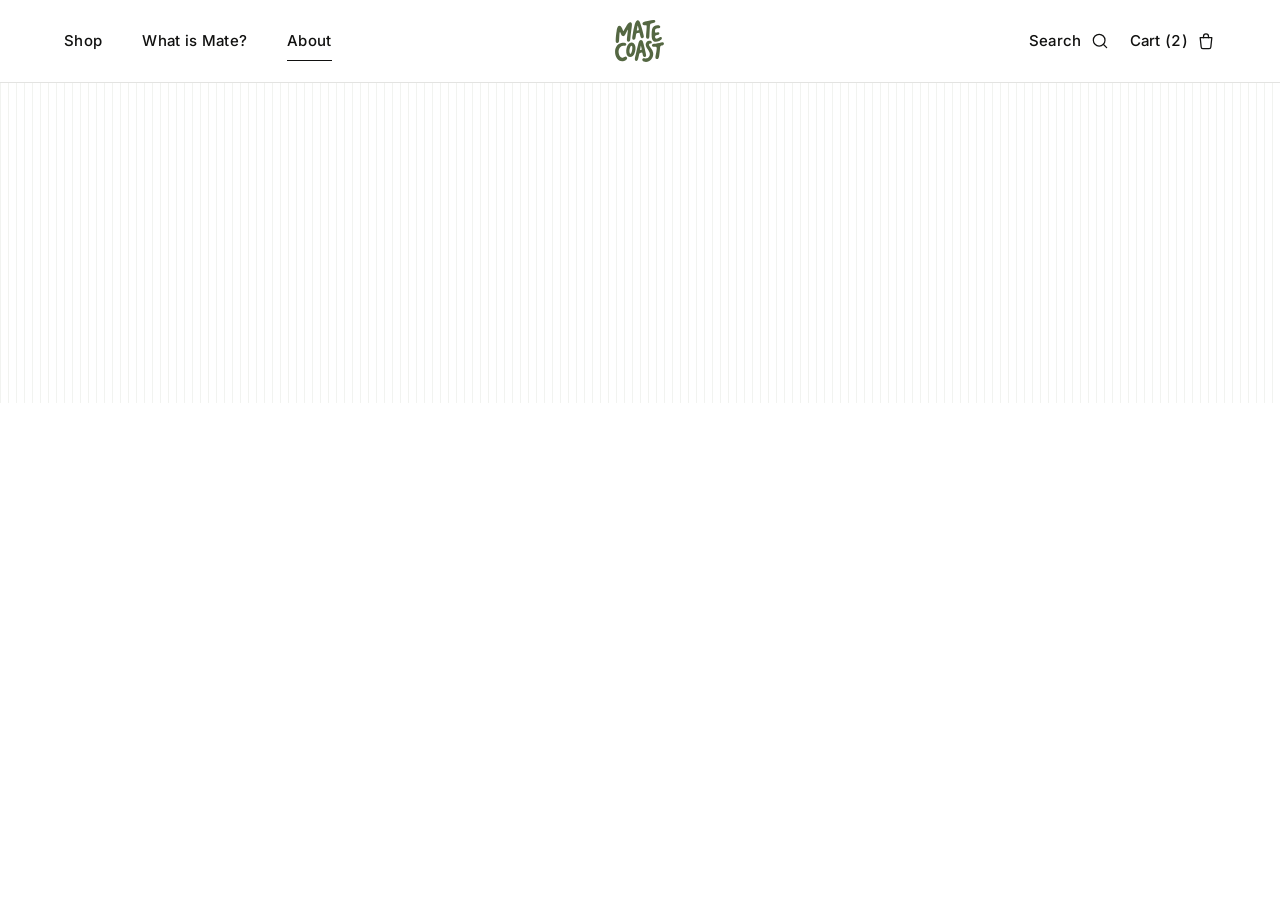
<file: nextjs/preview/navbar.html>
<!doctype html>
<html lang="es"><head><meta charset="utf-8">
<meta name="viewport" content="width=device-width, initial-scale=1">
<title>Navbar — preview</title>
<link rel="preconnect" href="https://fonts.googleapis.com">
<link rel="preconnect" href="https://fonts.gstatic.com" crossorigin>
<link rel="stylesheet" href="https://fonts.googleapis.com/css2?family=Inter:wght@400;500;600;700&display=swap">
<style>
:root { --font-inter: "Inter"; }
/* ============================================================================
   MateCoast — design tokens
   Fuente única de verdad para tipografía, spacing y color.
   No hardcodear valores por sección: consumir siempre estas variables.
   ========================================================================== */

:root {
  /* ---- Tipografía ------------------------------------------------------- */
  --font-sans: var(--font-inter), "Inter", -apple-system, BlinkMacSystemFont,
               "Segoe UI", Helvetica, Arial, sans-serif;

  --fw-regular: 400;
  --fw-medium: 500;
  --fw-semibold: 600;
  --fw-bold: 700;

  /* Escala del sitio — tamaño / interlineado */
  --fs-h1: 60px;      --lh-h1: 66px;
  --fs-h2: 40px;      --lh-h2: 48px;
  --fs-h3: 28px;      --lh-h3: 36px;
  --fs-h4: 22px;      --lh-h4: 30px;
  --fs-body-lg: 18px; --lh-body-lg: 28px;
  --fs-body: 16px;    --lh-body: 24px;
  --fs-small: 14px;   --lh-small: 20px;
  --fs-nav: 15px;     --lh-nav: 22px;
  --fs-button: 15px;  --lh-button: normal;

  --ls-nav: 0.3px;    /* rango de la spec: +0.2 a +0.4px */

  /* ---- Spacing ---------------------------------------------------------- */
  --space-1: 8px;
  --space-2: 16px;
  --space-3: 20px;
  --space-4: 24px;
  --space-6: 48px;

  --page-margin: 64px;    /* margen lateral de todas las secciones */
  --section-gap: 96px;    /* separación entre secciones grandes (rango 80–120) */
  --container-max: 1280px;

  /* ---- Navbar ----------------------------------------------------------- */
  --nav-py: var(--space-3);        /* 20px */
  --nav-px: var(--page-margin);    /* 64px */
  --nav-gap-links: 40px;           /* rango de la spec: 36–40 */
  --nav-gap-actions: var(--space-3);
  --nav-gap-icon: var(--space-1);
  --nav-link-py: var(--space-1);
  --nav-icon-size: 20px;           /* rango de la spec: 18–20 */
  --nav-icon-stroke: 1.5;
  --nav-logo-height: 42px;         /* rango de la spec: 40–44 */

  /* ---- Color — costero y claro, no cuero oscuro ------------------------- */
  --color-bg: #ffffff;
  --color-surface: #f1f1f0;
  --color-ink: #111110;
  --color-ink-muted: #6b6b68;
  --color-line: #e3e3e1;
  --color-brand: #546742;   /* verde del logotipo */
}

/* ---- Reset mínimo ------------------------------------------------------- */
*, *::before, *::after { box-sizing: border-box; }

html { -webkit-text-size-adjust: 100%; }

body {
  margin: 0;
  background: var(--color-bg);
  color: var(--color-ink);
  font-family: var(--font-sans);
  font-size: var(--fs-body);
  line-height: var(--lh-body);
  -webkit-font-smoothing: antialiased;
}

a { color: inherit; text-decoration: none; }
button { font: inherit; color: inherit; background: none; border: 0; cursor: pointer; }
svg { display: block; }

/* Un solo lugar define el grosor de trazo de todos los íconos */
svg[data-icon] { stroke-width: var(--nav-icon-stroke); }

:focus-visible { outline: 2px solid var(--color-brand); outline-offset: 3px; }

/* ---- Utilidades de escala ---------------------------------------------- */
.h1 { font-size: var(--fs-h1); line-height: var(--lh-h1); font-weight: var(--fw-bold); }
.h2 { font-size: var(--fs-h2); line-height: var(--lh-h2); font-weight: var(--fw-semibold); }
.h3 { font-size: var(--fs-h3); line-height: var(--lh-h3); font-weight: var(--fw-semibold); }
.h4 { font-size: var(--fs-h4); line-height: var(--lh-h4); font-weight: var(--fw-medium); }
.bodyLg { font-size: var(--fs-body-lg); line-height: var(--lh-body-lg); }
.small { font-size: var(--fs-small); line-height: var(--lh-small); }

.container {
  max-width: var(--container-max);
  margin-inline: auto;
  padding-inline: var(--page-margin);
}

.srOnly {
  position: absolute; width: 1px; height: 1px; padding: 0; margin: -1px;
  overflow: hidden; clip: rect(0 0 0 0); white-space: nowrap; border: 0;
}

/* ============================================================================
   Navbar — desktop. Todos los valores salen de los tokens de globals.css
   ========================================================================== */

.header {
  width: 100%;
  background: var(--color-bg);
  border-bottom: 1px solid var(--color-line);
}

/* Tres bloques. Los tracks laterales son 1fr iguales, así que el centro cae
   en el centro del CONTENEDOR y no en el centro del espacio libre — que es
   lo que pasaría con flex + space-between, porque los bloques miden distinto. */
.nav {
  display: grid;
  grid-template-columns: 1fr auto 1fr;
  align-items: center;
  gap: var(--space-4);

  max-width: var(--container-max);
  margin-inline: auto;
  padding: var(--nav-py) var(--nav-px);
}

/* ---- Bloque izquierdo --------------------------------------------------- */
.links {
  display: flex;
  align-items: center;
  gap: var(--nav-gap-links);
  justify-self: start;
  min-width: 0;
}

.link {
  display: inline-block;
  width: max-content;              /* hug content */
  padding: var(--nav-link-py) 0;   /* 8px vertical / 0 horizontal */
  font-size: var(--fs-nav);
  line-height: var(--lh-nav);
  font-weight: var(--fw-medium);
  letter-spacing: var(--ls-nav);
  color: var(--color-ink);
  white-space: nowrap;
  transition: color 120ms ease;
}

.link:hover { color: var(--color-ink-muted); }

.link[aria-current="page"] {
  box-shadow: 0 1px 0 currentColor;   /* subrayado sin reservar alto */
}

/* ---- Centro ------------------------------------------------------------- */
.logo {
  justify-self: center;
  display: inline-flex;
  align-items: center;
}

.logo svg {
  height: var(--nav-logo-height);
  width: auto;
  color: var(--color-brand);
}

/* ---- Bloque derecho ----------------------------------------------------- */
.actions {
  display: flex;
  align-items: center;
  gap: var(--nav-gap-actions);
  justify-self: end;
}

/* Texto + ícono en línea. No es un botón: sin fondo, sin borde, sin radio. */
.action {
  display: inline-flex;
  align-items: center;
  gap: var(--nav-gap-icon);
  padding: var(--nav-link-py) 0;
  font-size: var(--fs-nav);
  line-height: var(--lh-nav);
  font-weight: var(--fw-medium);
  letter-spacing: var(--ls-nav);
  color: var(--color-ink);
  white-space: nowrap;
  transition: color 120ms ease;
}

.action:hover { color: var(--color-ink-muted); }

.action svg {
  width: var(--nav-icon-size);
  height: var(--nav-icon-size);
  flex: none;
}

.count { font-variant-numeric: tabular-nums; }

body { background: var(--color-bg); }
.ruler { height: 320px; background:
  linear-gradient(to right, color-mix(in srgb, var(--color-brand) 8%, transparent) 0 1px, transparent 1px) 0 0 / 8px 100%; }
</style></head>
<body>
<header class="header">
  <nav class="nav" aria-label="Principal">
    <div class="links">
      <a class="link" href="/collections/all">Shop</a>
      <a class="link" href="/what-is-mate">What is Mate?</a>
      <a class="link" href="/about" aria-current="page">About</a>
    </div>
    <a class="logo" href="/" aria-label="Mate Coast — inicio">
      <svg viewBox="133.04 371.46 813.92 697.07" fill="currentColor" role="img" aria-label="Mate Coast">
      <path d="M346.09,534.79c-2.63-1.75-7.49,8.42-8.68,10.53-12.67,22.51-30.62,73.36-49.02,87.74-7.96,6.22-16.52,8.12-26.41,5.93-28.45-6.28-30.38-47.25-44.93-67.06h-2.61c-3.73,2.37-7.01,33.35-7.66,39.36-3.84,35.34-2.7,71.12-6,105.97-1.76,18.6-10.37,38.14-32.68,35.26-23.49-3.04-24-26.9-23.76-45.54.64-49.71,7.82-109.65,16.55-158.67,4.34-24.38,11.76-80.51,44.65-81.07,33.38-.57,53.05,60.78,63.27,85.44,3.01,4.41,5.37-.43,7.04-3.1,15.52-24.85,28.68-51.21,44.6-75.92,14.23-22.09,46.61-79.16,79.25-58.7,20.98,13.15,13.71,51.58,11.25,72.27-4.93,41.43-12.07,82.7-16.87,124.17-3.5,30.23-4.21,63.26-8.89,92.83-2.88,18.23-13.7,30.57-33.46,27.94-25.98-3.45-21.44-39.07-20.15-57.62,2.9-41.89,11.12-83.99,14.52-125.66.18-2.19,1.09-13.36,0-14.1Z"/>
      <path d="M505.72,375.16c24.58-3.88,35.35,20.17,42.74,38.9,19.71,49.95,35.72,112.36,48.87,164.81,4.6,18.34,12.78,45.83,13.77,64.01,1.98,36.03-39.64,40.98-51.97,10.09-8.35-20.93-10.49-46.43-18.6-67.73-.66-.92-1.86-1.85-2.93-2.19-4.38-1.39-25.48,4.07-31.18,5.66-7.65,2.13-17.81,3.5-20.81,11.67-8.52,23.13-6.45,65.96-18.31,85.97-12.42,20.95-44.73,15.36-47.6-9.32-1.99-17.06,4.17-48.47,6.89-66.44,7.98-52.8,18.79-108.46,33.44-159.74,6.28-21.99,19.14-71.49,45.69-75.68ZM509.8,465.56c-1.46.35-3.16,9.12-3.59,10.95-4.96,20.76-7.14,42.18-11.31,63.1-.19,2.76,1.92,5.22,4.67,5.4,2.37.15,22.54-4.38,25.18-5.51,3.99-1.71,4.49-4.33,4.07-8.32-1.05-9.92-12.66-54.93-16.83-63.54-.45-.93-.8-2.41-2.18-2.07Z"/>
      <path d="M560.44,704.25c19.79-2.87,30.33,11.98,36.14,28.38,6.88,19.41,11.79,42.36,17,62.5,8.08,31.28,15.77,62.82,22.73,94.37,3.71,16.83,15.09,58.89,13.02,73.72-2.86,20.49-30.12,29.28-44.69,14.36-11.67-11.96-11.94-42.88-17.9-59.03-.99-2.68-2.24-5.12-5.33-5.79-4.31-.94-21.7,3.7-26.92,5.2-7.73,2.21-15.09,3.29-18.02,11.89-6.31,26.02-10.8,52.5-17.25,78.48-4.1,16.47-7.32,39.75-28.32,41.76-17.51,1.68-28.38-11.87-28.53-28.53-.16-18.61,10.64-56.66,14.95-76.51,12.49-57.47,25.65-118.11,41.71-174.54,5.89-20.71,16.12-62.59,41.43-66.26ZM574.94,866.19c.9-.89,1.89-3.83,1.89-5.2-.02-5.44-3.29-16.88-4.48-22.93-1.88-9.55-4.33-25.71-7.65-34.23-.59-1.51-1.02-3.53-3.18-3.22l-13.54,68.67c.64,1.87,3.61,2.34,5.36,2.3,2.87-.07,20.02-3.82,21.61-5.4Z"/>
      <path d="M258.74,747.87c21.66-1.58,70.99,1.61,60.62,35.83-7.29,24.08-34.57,14.65-52.31,16.07-42.85,3.42-69.5,42.64-73.84,82.58-4.61,42.42,15.12,124.82,72.72,113.75,20.64-3.97,42.9-32.77,62.67-7.46,22.81,29.21-23.15,56.58-47.09,62.36-109.72,26.46-162.94-102.78-143.55-192.27,12.77-58.93,58.87-106.34,120.78-110.85Z"/>
      <path d="M698.92,714.52c16.36-1.73,39.49,1.08,44.59,19.9,3.37,12.45-4.73,24.95-16.87,28.33-9.71,2.71-20.03-.96-26.55,10.21-5.62,9.63-.65,20.94,4.31,29.62,22.23,38.86,50.89,59.9,60.81,108.43,18.23,89.24-62.05,181.52-154.6,150.32-19.83-6.69-34.13-27.96-17.87-46.14,11.88-13.28,25.05-7.1,39.28-6.04,32.08,2.4,60.61-10.61,73.22-41.29,31.8-77.36-68.68-122.63-62.54-196.73,2.49-30.08,26.41-53.46,56.21-56.62Z"/>
      <path d="M839.97,458.97c19.39-1.07,52.25,6.64,43.32,33.06-7.6,22.47-38.56,15.44-56.86,19.21-22.15,4.57-27.72,15.01-29.05,36.76-.45,7.33-1.75,29.08,6.24,32.3,9.74,3.92,31.46-5.79,42.18-6.95,28.58-3.09,33.59,34.36,4.79,41.53-20.84,5.19-51.96,3.13-53.16,32.33-1.01,24.51,11.82,41.45,37.57,33.28,20.34-6.46,48.75-42.66,69.73-20.94,23.11,23.92-17.51,52.12-36.91,60.6-46.1,20.14-103.15,22.11-119.54-34.92-10.64-37.03-8.93-124.4.15-162.25,10.5-43.81,49.19-61.66,91.56-64Z"/>
      <path d="M406.62,746.17c12.38-.97,26.05,3.14,36,10.5,54.32,40.19,30.91,173.03-14.44,213.63-25.2,22.55-62.07,24.33-85.51-1.7-48.16-53.48-19.14-215.9,63.96-222.43ZM381.44,929.39c7.3,7.37,14.6-.48,18.86-6.63,16.33-23.53,26.79-87.19,17.41-113.84-6.53-18.55-19.39-8.92-26.67,2.87-15.71,25.45-22.62,76.24-15.3,104.91.92,3.62,3.1,10.06,5.69,12.68Z"/>
      <path d="M769.89,372.64c15.03-1.18,32.78,3.13,32.64,21.54-.27,36.53-70.65,24.22-83.51,49.82-4.92,9.8-6.06,32.59-7.08,44.21-4.09,46.69-4.5,93.47-7.71,140.16-.89,13-1.19,35.51-8.69,46.01-11.45,16.04-37.75,12.03-44.32-6.65-5.19-14.74-1.69-50.51-.82-67.55,1.94-37.74,7.03-76.15,8.57-113.66.34-8.27,2.24-27.18-8.35-29.33-9.85-1.99-23.35,2.33-34.02,1.54-34.26-2.52-36.72-42.49-4.49-54.12,23.15-8.36,59.33-14.2,84.26-19.17,22.76-4.54,50.75-11.03,73.52-12.81Z"/>
      <path d="M921.18,741.88c23.62-1.3,32.76,24.72,16.74,40.69-12.3,12.26-32.14,11.08-45.38,18.73-9.63,5.56-9.41,15.51-10.51,25.39-5.21,46.8-6.89,94.3-15.8,140.62-4.34,22.59-10.26,56.99-40.98,52.9-23.6-3.14-22.62-28.53-19.89-46.24,6.33-41,18.37-81.52,20.24-123.36.6-13.56.68-31.11-16.03-33.53-19.02-2.75-59.78,8.21-63.36-21.26-4.33-35.58,37.9-30.12,60.16-31.97,21.9-1.81,43.97-5.07,65.41-9.81,14.56-3.22,35.54-11.39,49.4-12.16Z"/>
      </svg>
    </a>
    <div class="actions">
      <a class="action" href="/search"><span>Search</span>
        <svg viewBox="0 0 24 24" fill="none" stroke="currentColor" stroke-linecap="round"
             stroke-linejoin="round" data-icon aria-hidden="true" focusable="false">
          <circle cx="11" cy="11" r="7"/><path d="m20 20-3.5-3.5"/></svg></a>
      <a class="action" href="/cart"><span>Cart <span class="count">(2)</span></span>
        <svg viewBox="0 0 24 24" fill="none" stroke="currentColor" stroke-linecap="round"
             stroke-linejoin="round" data-icon aria-hidden="true" focusable="false">
          <path d="M5 8h14l-1.2 11.1A2 2 0 0 1 15.8 21H8.2a2 2 0 0 1-2-1.9L5 8Z"/>
          <path d="M9 8V6.5a3 3 0 0 1 6 0V8"/></svg></a>
    </div>
  </nav>
</header>
<div class="ruler"></div>
</body></html>
</file>
